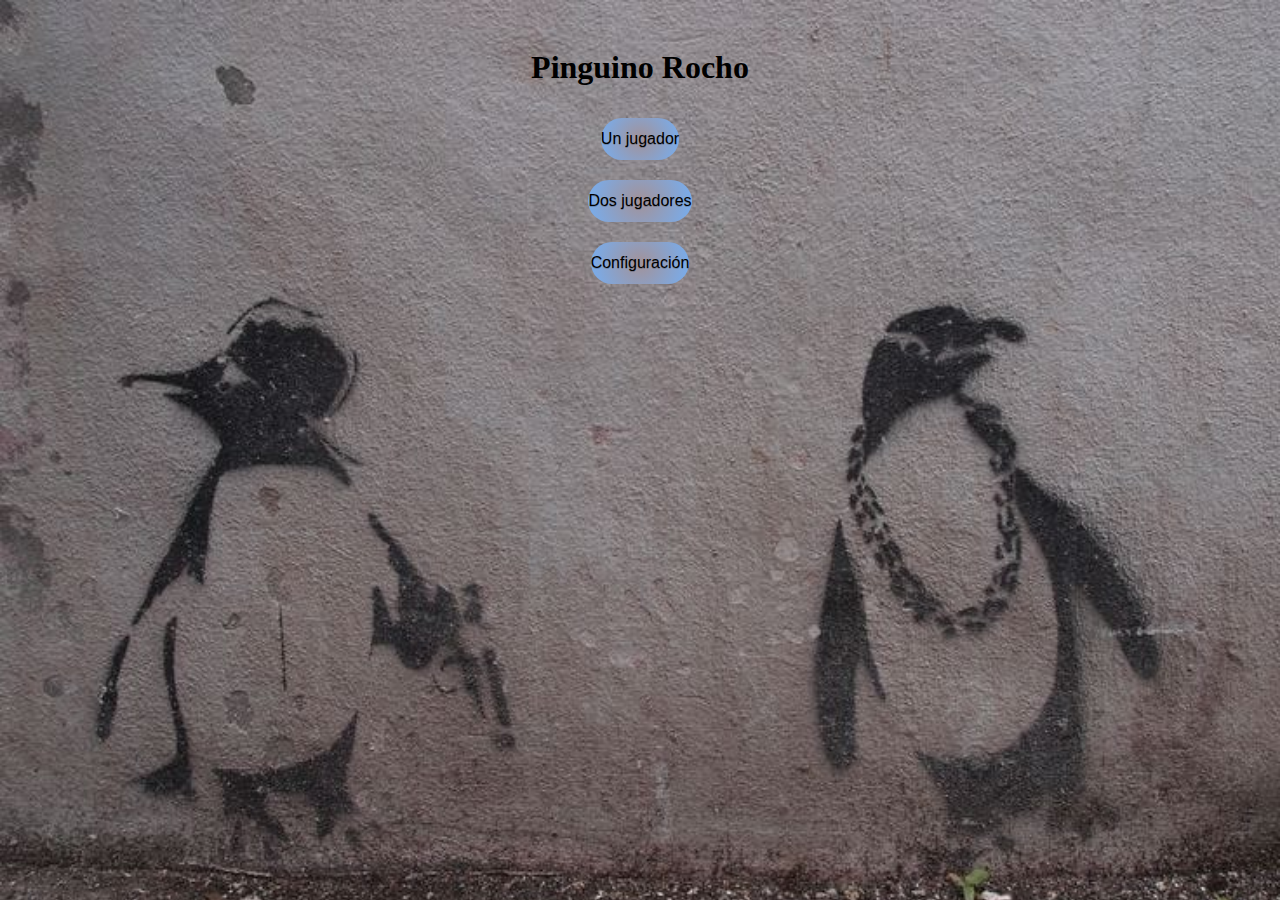
<file: index.html>
<!DOCTYPE html>
<html lang="en">
<head>
    <meta charset="UTF-8">
    <meta name="viewport" content="width=device-width, initial-scale=1.0">
    <title>Pinguino Rocho</title>
    <link rel="stylesheet" href="style.css">
</head>
<body>
    <h1><strong>Pinguino Rocho</strong></h1>
    <div id="tablero"></div>
    <div>
        <a href="juego.html" class="boton Un jugador">Un jugador</a>
    </div>
    <div>
        <a href="configuracion.html" class="boton Dos jugadores">Dos jugadores</a>
    </div>
    <div>
        <a href="salir.html" class="boton configuración">Configuración</a>
    </div>
</body>
</html>
</file>
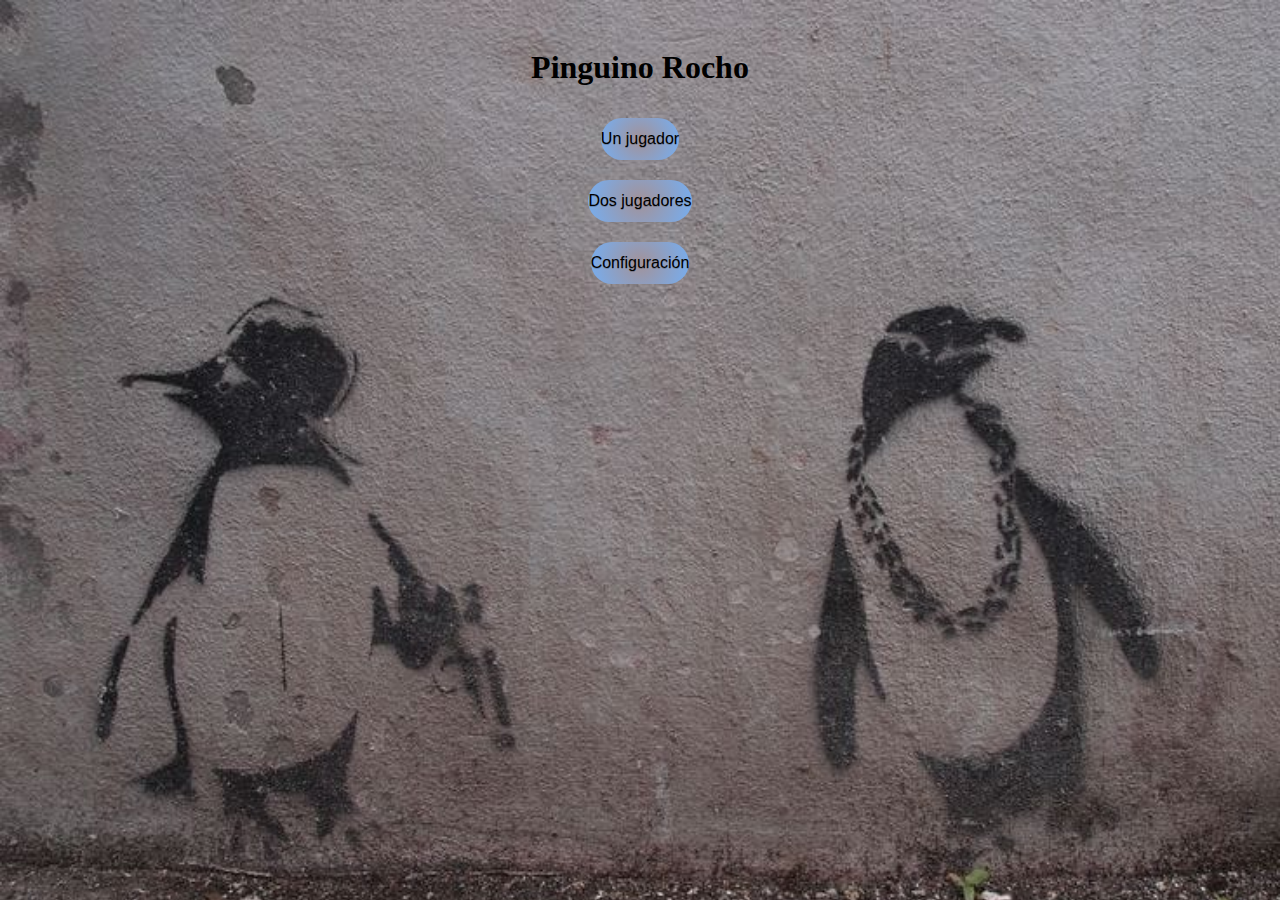
<file: eightV2.html>
<!DOCTYPE html>
<HTml lang="es">
<head>
    <meta charset="UTF-8">
    <meta http-equiv="X-UA-Compatible" content="IE=edge">
    <title>Pinguino Rocho</title>
    <link rel="stylesheet" href="style.css">
</head>
<body>
    <h1><strong>Pinguino Rocho</strong></h1>
    <div id="tablero"></div>
    <div>
        <a href="juego.html" class="boton Un jugador">Un jugador</a>
    </div>
    <div>
        <a href="configuracion.html" class="boton Dos jugadores">Dos jugadores</a>
    </div>
    <div>
        <a href="salir.html" class="boton configuración">Configuración</a>
    </div>
</body>
</HTml>
</file>
<file: style.css>
body{
    background-image: url("css/pinguin.jpg");
    background-repeat: no-repeat;
    background-attachment: fixed;
    background-size: cover;
    padding-top: 20px;
    text-align: center;
    align-items: center;
}
.boton {
    text-shadow: 0px 1px rgba(0, 0, 0, 0.2);
    text-align: left;
    text-decoration: none;
    font-family: 'helvetica Neue', Helvetica, sans-serif;
    display: inline-block;
    color: #000000;
    background: #7f8c8d;
    padding: 10px 20px;
    white-space: nowrap;
    -webkit-border-radius: 5px;
    -moz-border-radius: 5px;
    border-radius: 100px;
    margin: 10px 5px;
    -webkit-transition: all 0.2s ease-in-out;
    -ms-trasition: all 0.2s ease-in-out;
    -moz-transition: all 0.2s ease-in-out;
    -o-transition: all 0.2s ease-in-out;
    transition: all 0.2s ease-in-out;
    background: rgb(31, 40, 126);
    background: radial-gradient(circle, rgb(162, 146, 153) 0%, rgba(118,174,241,1) 100%);
    line-height: 42px;
    padding: 0;
    border: none;
}
.boton span {
position: relative;
display: block;
width: 100%;
height: 100%;
}
.boton:before,
.boton:after {
position: absolute;
content: "";
height: 0%;
width: 1px;
box-shadow:
-1px -1px 20px 0px rgba(255,255,255,1),
-4px -4px 5px 0px rgba(255,255,255,1),
7px 7px 20px 0px rgba(0,0,0,.4),
4px 4px 5px 0px rgba(0,0,0,.3);
}
.boton:before {
right: 0;
top: 0;
transition: all 500ms ease;
}
.boton:after {
left: 0;
bottom: 0;
transition: all 500ms ease;
}
.boton:hover{
background: transparent;
color: #76aef1;
box-shadow: none;
}
.boton:hover:before {
transition: all 500ms ease;
height: 100%;
}
.boton:hover:after {
transition: all 500ms ease;
height: 100%;
}
.boton span:before,
.boton span:after {
position: absolute;
content: "";
box-shadow:
-1px -1px 20px 0px rgba(255,255,255,1),
-4px -4px 5px 0px rgba(255,255,255,1),
7px 7px 20px 0px rgba(0,0,0,.4),
4px 4px 5px 0px rgba(0,0,0,.3);
}
.boton span:before {
left: 0;
top: 0;
width: 0%;
height: .5px;
transition: all 500ms ease;
}
.boton span:after {
right: 0;
bottom: 0;
width: 0%;
height: .5px;
transition: all 500ms ease;
}
.boton span:hover:before {
width: 100%;
}
.boton span:hover:after {
width: 100%;
}
.rojo{
    background: rgb(68, 75, 170);
    box-shadow: -3px -3px 3px px rgb(46, 57, 116);
}
.azul{
    background: rgb(109, 109, 148);
    box-shadow: -3px -3px 3px 3px rgb(30, 102, 191);
}
.verde{
    background: rgb(18, 27, 104);
    box-shadow: -3px -3px 3px 3px rgb(45, 54, 97);
}
/* para definir variables :root{
    web:
    web2:
}*/
</file>
